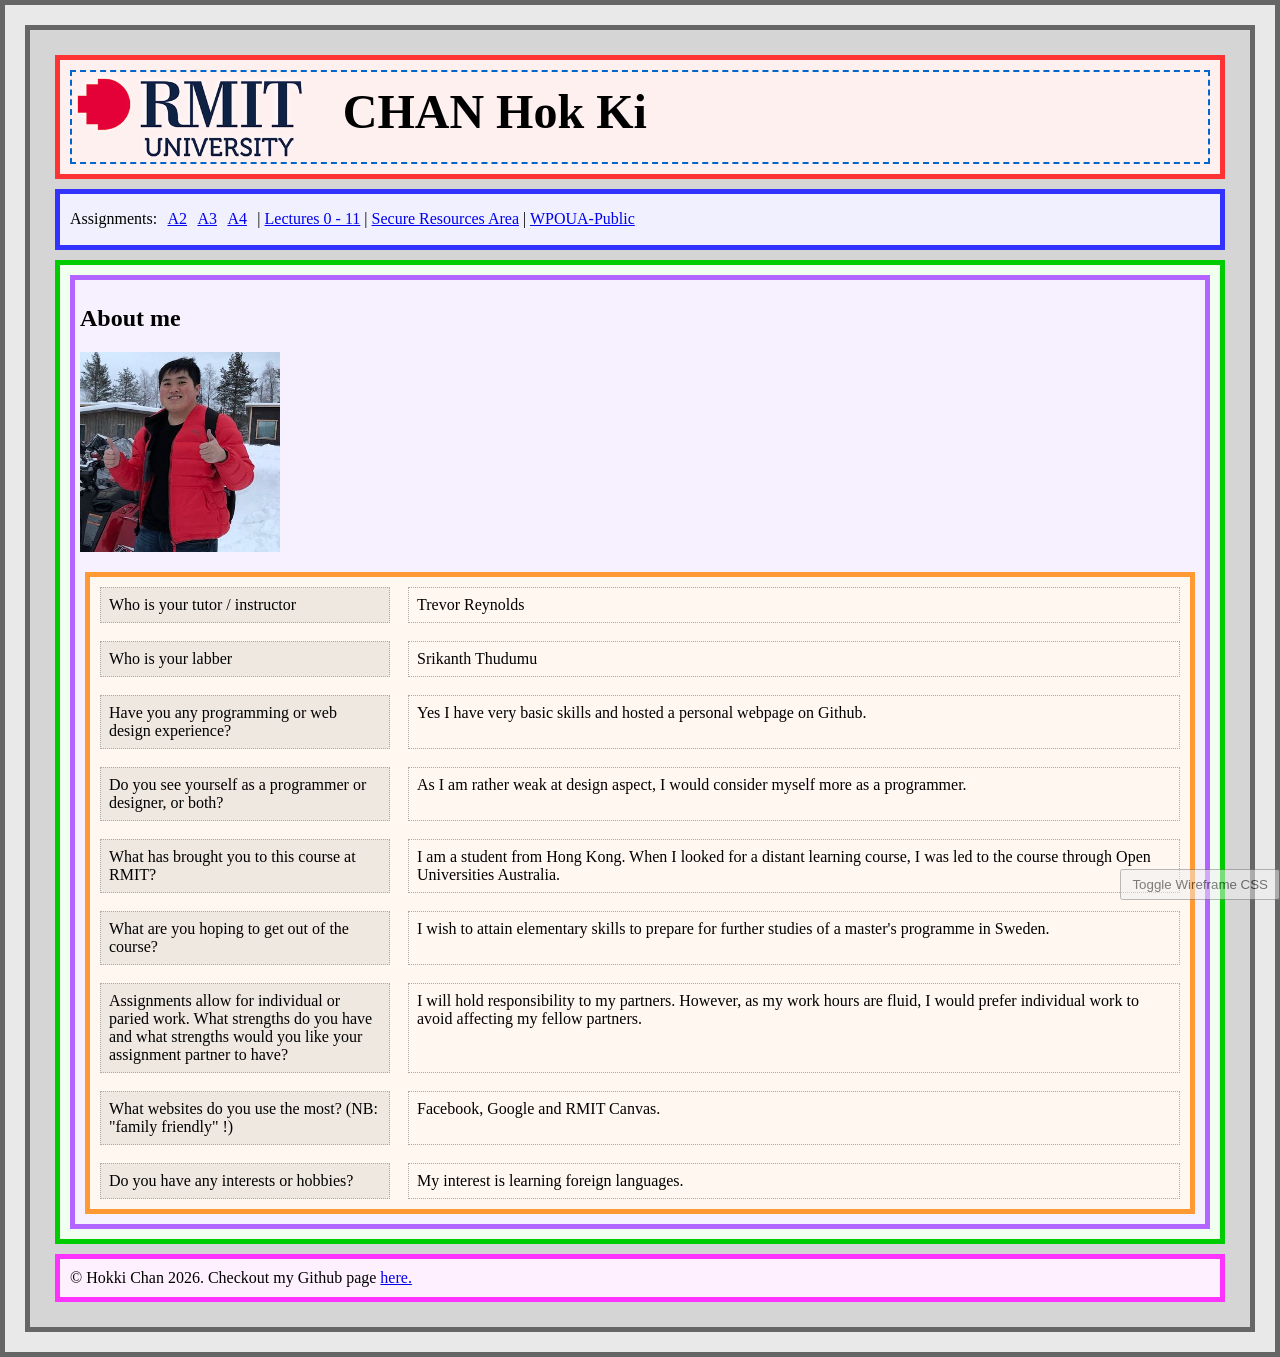
<file: wp/index.html>
<!DOCTYPE html>
<html lang='en'>
  <head>
    <meta charset="utf-8">
    <meta name="viewport" content="width=device-width, initial-scale=1">
    <!-- meta http-equiv="X-Frame-Options" content="deny" -->
    <title>My First Webpage</title>

    <!-- Stylesheets, you can have more than one. -->
    <link id='wireframecss' type="text/css" rel="stylesheet" href="wireframe.css"/>
    <link id='stylecss' type="text/css" rel="stylesheet" href="style.css">
    <link id='testcss' type="text/css" rel="stylesheet" href="testing.css">
    
    <!-- Javascript, you can have more than one. -->
    <script src='wireframe.js'></script>

  </head>

  <body>

    <header>
      <!-- Image sourced from www.rmit.edu.au for educational purposes only -->
      <div><img src='../media/RMIT-Logo.png' alt='RMIT University logo' height=80 />CHAN Hok Ki
      </div>
    </header>

    <nav>
      Assignments:
      <!-- link locations: relative to current directory -->
      <ul>
        <li><a href="a2/index.php" target="_blank">A2</a></li>
        <li><a href="a3/index.php" target="_blank">A3</a></li>
        <li><a href="a4/index.php" target="_blank">A4</a></li>
      </ul> |
      <!-- link locations: relative to e54061's public_html directory -->
      <a href="/~e54061/wp/lectures" target="_blank">Lectures 0 - 11</a> |
      <a href="/~e54061/secure" target="_blank">Secure Resources Area</a> | 
      <!-- link location: external -->
      <a href='https://drive.google.com/open?id=1uSRn6PHDcpsUtmFQ6MPMM-g2go4o22VP' target="_blank">WPOUA-Public</a>
    </nav>

    <main>
      <article id='about-me'>
        <h2>About me</h2>
        <p>
          <img src='../media/avatar.png' width='200' alt='my photo' />
        </p>
        <section id="more-about-me">
          <div>Who is your tutor / instructor</div>
          <div>Trevor Reynolds</div>

          <div>Who is your labber</div>
          <div>Srikanth Thudumu</div>

          <div>Have you any programming or web design experience?</div>
          <div>Yes I have very basic skills and hosted a personal webpage on Github.</div>

          <div>Do you see yourself as a programmer or designer, or both?</div>
          <div>As I am rather weak at design aspect, I would consider myself more as a programmer.</div>

          <div>What has brought you to this course at RMIT?</div>
          <div>I am a student from Hong Kong. When I looked for a distant learning course, I was led to the course through Open Universities Australia.</div>

          <div>What are you hoping to get out of the course?</div>
          <div>I wish to attain elementary skills to prepare for further studies of a master's programme in Sweden.</div>

          <div>Assignments allow for individual or paried work. What strengths do you have and what strengths would you like your assignment partner to have?</div>
          <div>I will hold responsibility to my partners. However, as my work hours are fluid, I would prefer individual work to avoid affecting my fellow partners.</div>

          <div>What websites do you use the most? (NB: "family friendly" !)</div>
          <div>Facebook, Google and RMIT Canvas.</div>

          <div>Do you have any interests or hobbies?</div>
          <div>My interest is learning foreign languages.</div>
        </section>
      </article>
    </main>

    <footer>
      &copy; Hokki Chan
      <script>
        document.write(new Date().getFullYear());
      </script>.
      Checkout my Github page <a href='https://hokkichan.github.io/'>here.</a><button id='toggleWireframeCSS' onclick='toggleWireframe()'>Toggle Wireframe CSS</button>
    </footer>
    
  </body>
</html>
<!--last edit 21.12.2019-->
</file>
<file: wp/wireframe.css>
/* Make HTML and body content viewable, layout to fill window */
html,
body
{
  padding:20px;
  margin:0px;
  background: rgba(40,40,40,0.1);
  border: 5px solid hsl(314,0%,40%);
  box-sizing: border-box;
}

/* Makes the html / webpage as tall or taller as the browser window */
html {
  min-height:100vh;
}

/* Makes the body as tall or taller as the browser window, less html element's padding */
body {
  min-height:calc(100vh - 2 * 20px);
}


/* Give all semantic body elements uniform layout style */
header,
nav,
main,
footer,
aside,
section,
article,
details,
div
{
  margin: 5px;
  padding: 5px;
  box-sizing: border-box;
  border: 5px solid #0006;
}

/* Give each semantic body element a different color */
header
{
  background-color: hsl(0,100%,97%);
  border: 5px solid hsl(0,100%,60%);
}
nav
{
  background-color: hsl(240,100%,97%);
  border: 5px solid hsl(240,100%,60%);
}
main
{
  background-color: hsl(120,100%,97%);
  border: 5px solid hsl(120,100%,40%);
}
footer
{
  background-color: hsl(300,100%,97%);
  border: 5px solid hsl(300,100%,60%);
}

article
{
  background-color: hsl(270,100%,97%);
  border: 5px solid hsl(270,100%,70%);
}
aside
{
  background-color: hsl(180,100%,97%);
  border: 5px solid hsl(180,100%,40%);
}
section
{
  background-color: hsl(30,100%,97%);
  border: 5px solid hsl(30,100%,60%);
}
details
{
  background-color: hsl(60,60%,97%);
  border: 5px solid hsl(60,60%,60%);    
}

div
{
  border: 2px dashed hsl(210,100%,40%);  
}

/* HTML 4 Deprecated Tags and Attributes*/
center,
font,
menu,
marquee,
*[align],
*[border],
*[color],
*[bgcolor]
{
  padding:10px;
  background: repeating-linear-gradient(315deg, #999 0px, #999 20px, #FF9 20px, #FF9 40px) !important;
  border:20px solid black;
}
frame,
table {
  padding:10px;
  background: repeating-linear-gradient(315deg, #999 0px, #999 20px, #9FF 20px, #9FF 40px) !important;
}

center::after,
font::after,
menu::after,
marquee::after,
*[align]::after,
*[border]::after,
*[color]::after,
*[bgcolor]::after
{ 
  content:"Note to Student: Look for and remove all HTML4 deprecated code before submission.";
  font-size:400%;
  color:red;
  font-weight:bold;
  text-shadow: -1px -1px 1px rgba(255,255,255,0.8), 2px  2px 2px rgba(0,0,0,0.8);
}

/* Some basic styling for the starting page */

header {
  font-size: 300%;
  font-weight: bold;
}

header * {
  vertical-align: middle;
}

header img {
  filter: drop-shadow(-1px -1px 3px white);
  -webkit-filter: drop-shadow(-1px -1px 3px white);
  margin-right: 40px;
}

nav,
footer {
  padding: 10px;
}

nav ul {
  padding:0;
  margin:0.2em;
  display: inline-block;
  list-style: none;
}

nav ul li {
  display: inline-block;  
  padding:0.2em;
}

footer * {
}
</file>
<file: wp/style.css>
/* This stylesheet is for your tested CSS, styles here will be deactivated when toggling wireframe style *./
</file>
<file: wp/testing.css>
/* This stylesheet is for testing CSS, styles here will not be deactivated when toggling wireframe style *./

/* Wireframe toggle button */
#toggleWireframeCSS {
  position: fixed;
  bottom: 0px;
  right: 0px;
  padding: 6px 10px;
  opacity: 0.5;
}
#toggleWireframeCSS:hover {
  opacity: 1;
}

body, #more-about-me {
  display:grid;
}

#more-about-me {
  grid-template-columns: minmax(300px, 1fr) minmax(300px, 3fr);
  grid-gap: 0.5em;
}

#more-about-me div {
  border: thin dotted #aaa;
  padding: 0.5em;
}

#more-about-me div:nth-child(odd) {
  background-color:#1111;
}
</file>
